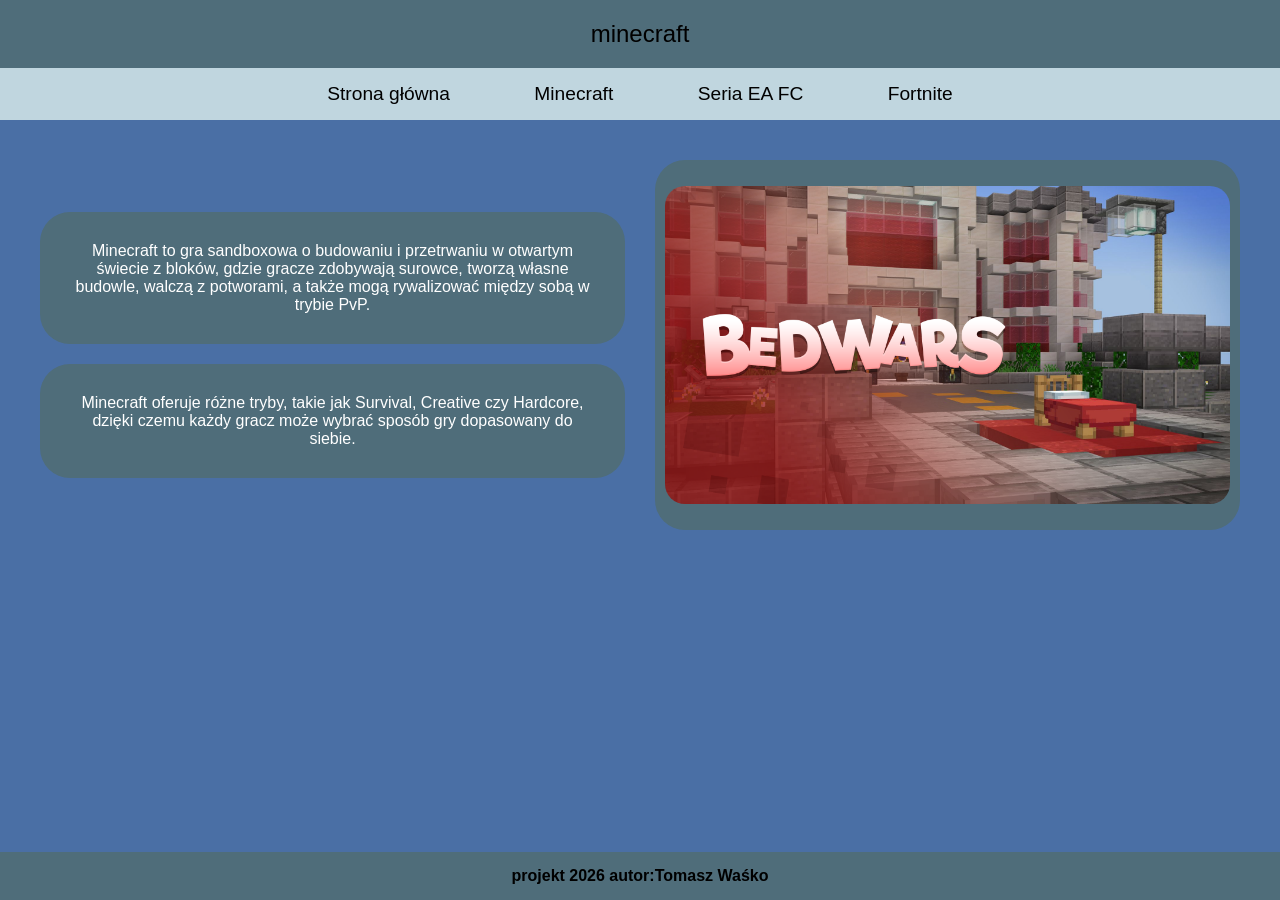
<file: minecraft.html>
<!DOCTYPE html>
<html lang="pl">
<head>
    <meta charset="UTF-8">
    <link rel="stylesheet" href="style.css">
    <title>Minecraft</title>
</head>
<body>
    <header><p class="nagłówek">minecraft</p></header>
    <nav>
        <a href="index.html">Strona główna</a>
        <a href="minecraft.html">Minecraft</a>
        <a href="eafc.html">Seria EA FC</a>
        <a href="fortnite.html">Fortnite</a>
    </nav>
    <div class="glowny">
        <div class="uklad-strony">
            <div class="lewa-kolumna">
                <div class="blok">
                    Minecraft to gra sandboxowa o budowaniu i przetrwaniu w otwartym świecie z bloków, gdzie gracze zdobywają surowce, tworzą własne budowle, walczą z potworami, a także mogą rywalizować między sobą w trybie PvP.
                </div>
                <div class="blok">
                    Minecraft oferuje różne tryby, takie jak Survival, Creative czy Hardcore, dzięki czemu każdy gracz może wybrać sposób gry dopasowany do siebie.
                </div>
            </div>
            <div class="prawa-kolumna">
                <div class="blok duzy-blok">
                    <a href="tryby.html">
                        <img src="bedwars.jpg">
                    </a>
                </div>
            </div>
        </div>
    </div>
    <footer><h2>projekt 2026 autor:Tomasz Waśko</h2></footer>
</body>
</html>
</file>
<file: style.css>
body {
    background-color: #4A6FA5;
    display: flex;
    flex-direction: column;
    min-height: 100vh;
    margin: 0;
    font-family: Arial, sans-serif;
}

header {
    background-color: #4F6D7A;
    text-align: center;
    padding: 10px;
}

.nagłówek {
    font-size: 1.5em;
    color: black;
    margin: 10px;
}

nav {
    background-color: #C0D6DF;
    text-align: center;
    padding: 15px;
}

nav a {
    margin: 0 40px;
    font-size: 1.2em;
    text-decoration: none;
    color: black;
}

nav a:hover {
    padding: 10px 20px;
    background-color: #4A6FA5;
    border-radius: 30px;
    color: white;
}

.glowny {
    flex: 1;
    padding: 40px;
    text-align: center;
}

.uklad-strony {
    display: flex;
    justify-content: center;
    align-items: center;
    gap: 30px;
    max-width: 1200px;
    margin: 0 auto;
}

.lewa-kolumna {
    display: flex;
    flex-direction: column;
    gap: 20px;
    width: 50%;
}

.prawa-kolumna {
    width: 50%;
}

.blok {
    background-color: #4F6D7A;
    color: white;
    padding: 30px;
    border-radius: 30px;
    text-align: center;
    display: flex;
    flex-direction: column;
    justify-content: center;
    flex: 1;
}

.duzy-blok {
    min-height: 350px;
    padding: 10px;
}

.blok img {
    width: 100%;
    height: auto;
    border-radius: 20px;
    display: block;
}

video {
    background-color: #4F6D7A;
    border-radius: 40px;
    padding: 20px;
}

footer {
    background-color: #4F6D7A;
    padding: 5px;
    text-align: center;
}

footer h2 {
    font-size: 1em;
    margin: 10px;
}
</file>
